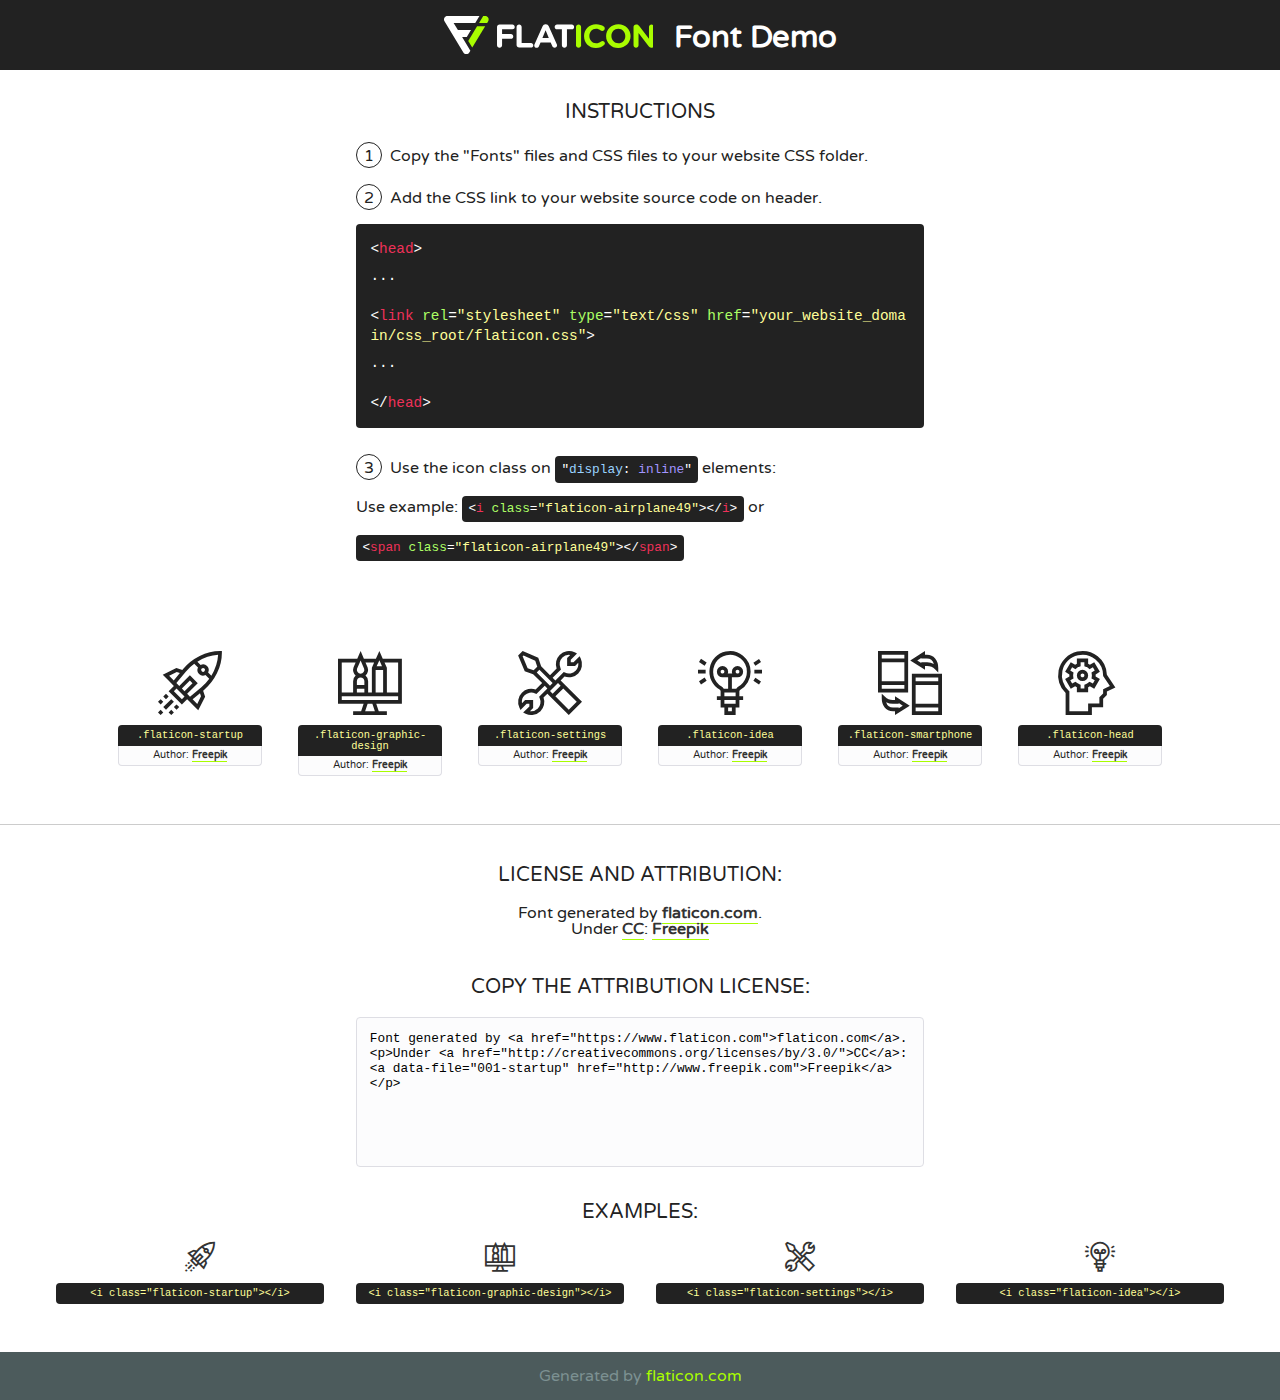
<file: templates/fonts/flaticon/font/flaticon.html>
<!DOCTYPE html>
<!--
  Flaticon icon font: Flaticon
  Creation date: 03/04/2019 06:02
-->
<html>
<!DOCTYPE html>
<html>

<head>
    <title>Flaticon WebFont</title>
    <link href="http://fonts.googleapis.com/css?family=Varela+Round" rel="stylesheet" type="text/css" />
    <link rel="stylesheet" type="text/css" href="flaticon.css">
    <meta charset="UTF-8">
    <style>
    html, body, div, span, applet, object, iframe,
    h1, h2, h3, h4, h5, h6, p, blockquote, pre,
    a, abbr, acronym, address, big, cite, code,
    del, dfn, em, img, ins, kbd, q, s, samp,
    small, strike, strong, sub, sup, tt, var,
    b, u, i, center,
    dl, dt, dd, ol, ul, li,
    fieldset, form, label, legend,
    table, caption, tbody, tfoot, thead, tr, th, td,
    article, aside, canvas, details, embed, 
    figure, figcaption, footer, header, hgroup, 
    menu, nav, output, ruby, section, summary,
    time, mark, audio, video {
        margin: 0;
        padding: 0;
        border: 0;
        font-size: 100%;
        font: inherit;
        vertical-align: baseline;
    }
    /* HTML5 display-role reset for older browsers */
    article, aside, details, figcaption, figure, 
    footer, header, hgroup, menu, nav, section {
        display: block;
    }
    body {
        line-height: 1;
    }
    ol, ul {
        list-style: none;
    }
    blockquote, q {
        quotes: none;
    }
    blockquote:before, blockquote:after,
    q:before, q:after {
        content: '';
        content: none;
    }
    table {
        border-collapse: collapse;
        border-spacing: 0;
    }
    body {
        font-family: 'Varela Round', Helvetica, Arial, sans-serif;
        font-size: 16px;
        color: #222;
    }
    a {
        color: #333;
        border-bottom: 1px solid #a9fd00;
        font-weight: bold;
        text-decoration: none;
    }
    * {
        -moz-box-sizing: border-box;
        -webkit-box-sizing: border-box;
        box-sizing: border-box;
        margin: 0;
        padding: 0;
    }
    [class^="flaticon-"]:before, [class*=" flaticon-"]:before, [class^="flaticon-"]:after, [class*=" flaticon-"]:after {
        font-family: Flaticon;
        font-size: 30px;
        font-style: normal;
        margin-left: 20px;
        color: #333;
    }
    .wrapper {
        max-width: 600px;
        margin: auto;
        padding: 0 1em;
    }
    .title {
        font-size: 1.25em;
        text-align: center;
        margin-bottom: 1em;
        text-transform: uppercase;
    }
    header {
        text-align: center;
        background-color: #222;
        color: #fff;
        padding: 1em;
    }
    header .logo {
        width: 210px;
        height: 38px;
        display: inline-block;
        vertical-align: middle;
        margin-right: 1em;
        border: none;
    }
    header strong {
        font-size: 1.95em;
        font-weight: bold;
        vertical-align: middle;
        margin-top: 5px;
        display: inline-block;
    }
    .demo {
        margin: 2em auto;
        line-height: 1.25em;
    }
    .demo ul li {
        margin-bottom: 1em;
    }
    .demo ul li .num {
        color: #222;
        border-radius: 20px;
        display: inline-block;
        width: 26px;
        padding: 3px;
        height: 26px;
        text-align: center;
        margin-right: 0.5em;
        border: 1px solid #222;
    }
    .demo ul li code {
        background-color: #222;
        border-radius: 4px;
        padding: 0.25em 0.5em;
        display: inline-block;
        color: #fff;
        font-family: Consolas,Monaco,Lucida Console,Liberation Mono,DejaVu Sans Mono,Bitstream Vera Sans Mono,Courier New, monospace;
        font-weight: lighter;
        margin-top: 1em;
        font-size: 0.8em;
        word-break: break-all;
    }
    .demo ul li code.big {
        padding: 1em;
        font-size: 0.9em;
    }
    .demo ul li code .red {
        color: #EF3159;
    }
    .demo ul li code .green {
        color: #ACFF65;
    }
    .demo ul li code .yellow {
        color: #FFFF99;
    }
    .demo ul li code .blue {
        color: #99D3FF;
    }
    .demo ul li code .purple {
        color: #A295FF;
    }
    .demo ul li code .dots {
        margin-top: 0.5em;
        display: block;
    }
    #glyphs {
        border-bottom: 1px solid #ccc;
        padding: 2em 0;
        text-align: center;
    }
    .glyph {
        display: inline-block;
        width: 9em;
        margin: 1em;
        text-align: center;
        vertical-align: top;
        background: #FFF;
    }
    .glyph .glyph-icon {
        padding: 10px;
        display: block;
        font-family:"Flaticon";
        font-size: 64px;
        line-height: 1;
    }
    .glyph .glyph-icon:before {
        font-size: 64px;
        color: #222;
        margin-left: 0;
    }
    .class-name {
        font-size: 0.65em;
        background-color: #222;
        color: #fff;
        border-radius: 4px 4px 0 0;
        padding: 0.5em;
        color: #FFFF99;
        font-family: Consolas,Monaco,Lucida Console,Liberation Mono,DejaVu Sans Mono,Bitstream Vera Sans Mono,Courier New, monospace;
    }
    .author-name {
        font-size: 0.6em;
        background-color: #fcfcfd;
        border: 1px solid #DEDEE4;
        border-top: 0;
        border-radius: 0 0 4px 4px;
        padding: 0.5em;
    }
    .class-name:last-child {
        font-size: 10px;
        color:#888;
    }
    .class-name:last-child a {
        font-size: 10px;
        color:#555;
    }
    .class-name:last-child a:hover {
        color:#a9fd00;
    }
    .glyph > input {
        display: block;
        width: 100px;
        margin: 5px auto;
        text-align: center;
        font-size: 12px;
        cursor: text;
    }
    .glyph > input.icon-input {
        font-family:"Flaticon";
        font-size: 16px;
        margin-bottom: 10px;
    }
    .attribution .title {
        margin-top: 2em;
    }
    .attribution textarea {
        background-color: #fcfcfd;
        padding: 1em;
        border: none;
        box-shadow: none;
        border: 1px solid #DEDEE4;
        border-radius: 4px;
        resize: none;
        width: 100%;
        height: 150px;
        font-size: 0.8em;
        font-family: Consolas,Monaco,Lucida Console,Liberation Mono,DejaVu Sans Mono,Bitstream Vera Sans Mono,Courier New, monospace;
        -webkit-appearance: none;
    }
    .iconsuse {
        margin: 2em auto;
        text-align: center;
        max-width: 1200px;
    }
    .iconsuse:after {
        content: '';
        display: table;
        clear: both;
    }
    .iconsuse .image {
        float: left;
        width: 25%;
        padding: 0 1em;
    }
    .iconsuse .image p {
        margin-bottom: 1em;
    }
    .iconsuse .image span {
        display: block;
        font-size: 0.65em;
        background-color: #222;
        color: #fff;
        border-radius: 4px;
        padding: 0.5em;
        color: #FFFF99;
        margin-top: 1em;
        font-family: Consolas,Monaco,Lucida Console,Liberation Mono,DejaVu Sans Mono,Bitstream Vera Sans Mono,Courier New, monospace;
    }
    #footer {
        text-align: center;
        background-color: #4C5B5C;
        color: #7c9192;
        padding: 1em;
    }
    #footer a {
        border: none;
        color: #a9fd00;
        font-weight: normal;
    }
    @media (max-width: 960px) {
        .iconsuse .image {
            width: 50%;
        }
    }
    @media (max-width: 560px) {
        .iconsuse .image {
            width: 100%;
        }
    }
    </style>
</head>

<body class="characters-off">

    <header>
        <a href="https://www.flaticon.com" target="_blank" class="logo">
            <svg version="1.1" xmlns="http://www.w3.org/2000/svg" xmlns:xlink="http://www.w3.org/1999/xlink" xmlns:a="http://ns.adobe.com/AdobeSVGViewerExtensions/3.0/" viewBox="0 0 560.875 102.036" enable-background="new 0 0 560.875 102.036" xml:space="preserve">
                <defs>
                </defs>
                <g>
                    <g class="letters">
                        <path fill="#ffffff" d="M141.596,29.675c0-3.777,2.985-6.767,6.764-6.767h34.438c3.426,0,6.15,2.728,6.15,6.15
                        c0,3.43-2.724,6.149-6.15,6.149h-27.674v13.091h23.719c3.429,0,6.151,2.724,6.151,6.15c0,3.43-2.723,6.149-6.151,6.149h-23.719
                        v17.574c0,3.773-2.986,6.761-6.764,6.761c-3.779,0-6.764-2.989-6.764-6.761V29.675z"></path>
                        <path fill="#ffffff" d="M193.844,29.149c0-3.781,2.985-6.767,6.764-6.767c3.776,0,6.763,2.985,6.763,6.767v42.957h25.039
                        c3.426,0,6.149,2.726,6.149,6.153c0,3.425-2.723,6.15-6.149,6.15h-31.802c-3.779,0-6.764-2.986-6.764-6.768V29.149z"></path>
                        <path fill="#ffffff" d="M241.891,75.71l21.438-48.407c1.492-3.341,4.215-5.357,7.906-5.357h0.792
                        c3.686,0,6.323,2.017,7.815,5.357l21.439,48.407c0.436,0.967,0.701,1.845,0.701,2.723c0,3.602-2.809,6.501-6.414,6.501
                        c-3.161,0-5.269-1.845-6.499-4.655l-4.132-9.661h-27.059l-4.301,10.102c-1.144,2.631-3.426,4.214-6.237,4.214
                        c-3.517,0-6.24-2.81-6.24-6.325C241.1,77.64,241.451,76.677,241.891,75.71z M279.932,58.666l-8.521-20.297l-8.526,20.297H279.932
                        z"></path>
                        <path fill="#ffffff" d="M314.864,35.387H301.86c-3.429,0-6.239-2.813-6.239-6.238c0-3.429,2.811-6.24,6.239-6.24h39.533
                        c3.426,0,6.237,2.811,6.237,6.24c0,3.425-2.811,6.238-6.237,6.238h-13.001v42.785c0,3.773-2.99,6.761-6.764,6.761
                        c-3.779,0-6.764-2.989-6.764-6.761V35.387z"></path>
                        <path fill="#A9FD00" d="M352.615,29.149c0-3.781,2.985-6.767,6.767-6.767c3.774,0,6.761,2.985,6.761,6.767v49.024
                        c0,3.773-2.987,6.761-6.761,6.761c-3.781,0-6.767-2.989-6.767-6.761V29.149z"></path>
                        <path fill="#A9FD00" d="M374.132,53.836v-0.179c0-17.481,13.178-31.801,32.065-31.801c9.22,0,15.459,2.458,20.557,6.238
                        c1.402,1.054,2.637,2.985,2.637,5.357c0,3.692-2.985,6.59-6.681,6.59c-1.845,0-3.071-0.702-4.044-1.319
                        c-3.776-2.813-7.729-4.393-12.562-4.393c-10.364,0-17.831,8.611-17.831,19.154v0.173c0,10.542,7.291,19.329,17.831,19.329
                        c5.715,0,9.492-1.756,13.359-4.834c1.049-0.874,2.458-1.491,4.039-1.491c3.429,0,6.325,2.813,6.325,6.236
                        c0,2.106-1.056,3.78-2.282,4.834c-5.539,4.834-12.036,7.733-21.878,7.733C387.572,85.464,374.132,71.493,374.132,53.836z"></path>
                        <path fill="#A9FD00" d="M433.009,53.836v-0.179c0-17.481,13.79-31.801,32.766-31.801c18.981,0,32.592,14.143,32.592,31.628v0.173
                        c0,17.483-13.785,31.807-32.769,31.807C446.625,85.464,433.009,71.32,433.009,53.836z M484.224,53.836v-0.179
                        c0-10.539-7.725-19.326-18.626-19.326c-10.893,0-18.449,8.611-18.449,19.154v0.173c0,10.542,7.73,19.329,18.626,19.329
                        C476.676,72.986,484.224,64.378,484.224,53.836z"></path>
                        <path fill="#A9FD00" d="M506.233,29.321c0-3.774,2.99-6.763,6.767-6.763h1.401c3.252,0,5.183,1.583,7.029,3.953l26.093,34.265
                        V29.059c0-3.692,2.99-6.677,6.681-6.677c3.683,0,6.671,2.985,6.671,6.677v48.934c0,3.78-2.987,6.765-6.764,6.765h-0.436
                        c-3.257,0-5.188-1.581-7.034-3.953l-27.056-35.492v32.944c0,3.687-2.985,6.676-6.678,6.676c-3.683,0-6.673-2.989-6.673-6.676
                        V29.321z"></path>
                    </g>
                    <g class="insignia">
                        <path fill="#ffffff" d="M48.372,56.137h12.517l11.156-18.537H37.186L25.688,18.539h57.825L94.668,0H9.271
                        C5.925,0,2.842,1.801,1.198,4.716c-1.644,2.907-1.593,6.482,0.134,9.343l50.38,83.501c1.678,2.781,4.689,4.476,7.938,4.476
                        c3.246,0,6.257-1.695,7.935-4.476l2.898-4.804L48.372,56.137z"></path>
                        <g class="i">
                            <path fill="#A9FD00" d="M93.575,18.539h0.031v0.004l21.652,0.004l2.705-4.488c1.727-2.861,1.778-6.436,0.133-9.343
                            C116.454,1.801,113.371,0,110.026,0h-5.294L93.575,18.539z"></path>
                            <polygon fill="#A9FD00" points="88.291,27.356 64.725,66.486 75.519,84.404 109.942,27.356"></polygon>
                        </g>
                    </g>
                </g>
            </svg>
        </a>
        <strong>Font Demo</strong>
    </header>


    <section class="demo wrapper">

        <p class="title">Instructions</p>

        <ul>
            <li>
                <span class="num">1</span>Copy the "Fonts" files and CSS files to your website CSS folder.
            </li>
            <li>
                <span class="num">2</span>Add the CSS link to your website source code on header.
                <code class="big">
                    &lt;<span class="red">head</span>&gt;
                    <br/><span class="dots">...</span>
                    <br/>&lt;<span class="red">link</span> <span class="green">rel</span>=<span class="yellow">"stylesheet"</span> <span class="green">type</span>=<span class="yellow">"text/css"</span> <span class="green">href</span>=<span class="yellow">"your_website_domain/css_root/flaticon.css"</span>&gt;
                    <br/><span class="dots">...</span>
                    <br/>&lt;/<span class="red">head</span>&gt;
                </code>
            </li>

            <li>
                <p>
                    <span class="num">3</span>Use the icon class on <code>"<span class="blue">display</span>:<span class="purple"> inline</span>"</code> elements:
                    <br />
                    Use example: <code>&lt;<span class="red">i</span> <span class="green">class</span>=<span class="yellow">&quot;flaticon-airplane49&quot;</span>&gt;&lt;/<span class="red">i</span>&gt;</code> or <code>&lt;<span class="red">span</span> <span class="green">class</span>=<span class="yellow">&quot;flaticon-airplane49&quot;</span>&gt;&lt;/<span class="red">span</span>&gt;</code>
            </li>
        </ul>

    </section>




   <section id="glyphs">          
    
      
        <div class="glyph"><div class="glyph-icon flaticon-startup"></div>
            <div class="class-name">.flaticon-startup</div>
            <div class="author-name">Author: <a data-file="001-startup" href="http://www.freepik.com">Freepik</a> </div> 
        </div>        
        
        <div class="glyph"><div class="glyph-icon flaticon-graphic-design"></div>
            <div class="class-name">.flaticon-graphic-design</div>
            <div class="author-name">Author: <a data-file="002-graphic-design" href="http://www.freepik.com">Freepik</a> </div> 
        </div>        
        
        <div class="glyph"><div class="glyph-icon flaticon-settings"></div>
            <div class="class-name">.flaticon-settings</div>
            <div class="author-name">Author: <a data-file="003-settings" href="http://www.freepik.com">Freepik</a> </div> 
        </div>        
        
        <div class="glyph"><div class="glyph-icon flaticon-idea"></div>
            <div class="class-name">.flaticon-idea</div>
            <div class="author-name">Author: <a data-file="004-idea" href="http://www.freepik.com">Freepik</a> </div> 
        </div>        
        
        <div class="glyph"><div class="glyph-icon flaticon-smartphone"></div>
            <div class="class-name">.flaticon-smartphone</div>
            <div class="author-name">Author: <a data-file="005-smartphone" href="http://www.freepik.com">Freepik</a> </div> 
        </div>        
        
        <div class="glyph"><div class="glyph-icon flaticon-head"></div>
            <div class="class-name">.flaticon-head</div>
            <div class="author-name">Author: <a data-file="006-head" href="http://www.freepik.com">Freepik</a> </div> 
        </div>        
        

    </section>



    <section class="attribution wrapper"   style="text-align:center;">

      <div class="title">License and attribution:</div><div class="attrDiv">Font generated by <a href="https://www.flaticon.com">flaticon.com</a>. <div><p>Under <a href="http://creativecommons.org/licenses/by/3.0/">CC</a>: <a data-file="001-startup" href="http://www.freepik.com">Freepik</a></p>  </div>
      </div>
      <div class="title">Copy the Attribution License:</div>

    <textarea onclick="this.focus();this.select();">Font generated by &lt;a href=&quot;https://www.flaticon.com&quot;&gt;flaticon.com&lt;/a&gt;. <p>Under <a href="http://creativecommons.org/licenses/by/3.0/">CC</a>: <a data-file="001-startup" href="http://www.freepik.com">Freepik</a></p>  
     </textarea>

    </section>

    <section class="iconsuse">

          <div class="title">Examples:</div>            
             
            <div class="image">
                <p>
                    <i class="glyph-icon flaticon-startup"></i> 
                    <span>&lt;i class=&quot;flaticon-startup&quot;&gt;&lt;/i&gt;</span>
                </p>
            </div>
            
            <div class="image">
                <p>
                    <i class="glyph-icon flaticon-graphic-design"></i> 
                    <span>&lt;i class=&quot;flaticon-graphic-design&quot;&gt;&lt;/i&gt;</span>
                </p>
            </div>
            
            <div class="image">
                <p>
                    <i class="glyph-icon flaticon-settings"></i> 
                    <span>&lt;i class=&quot;flaticon-settings&quot;&gt;&lt;/i&gt;</span>
                </p>
            </div>
            
            <div class="image">
                <p>
                    <i class="glyph-icon flaticon-idea"></i> 
                    <span>&lt;i class=&quot;flaticon-idea&quot;&gt;&lt;/i&gt;</span>
                </p>
            </div>
                       
        </div>
                            
    </section>

<div id="footer">
    <div>Generated by <a href="https://www.flaticon.com">flaticon.com</a>
    </div>
</div>



</body>
</html>
</file>
<file: templates/fonts/flaticon/font/flaticon.css>
/*
  	Flaticon icon font: Flaticon
  	Creation date: 03/04/2019 06:02
  	*/

@font-face {
  font-family: "Flaticon";
  src: url("./Flaticon.eot");
  src: url("./Flaticon.eot?#iefix") format("embedded-opentype"),
       url("./Flaticon.woff2") format("woff2"),
       url("./Flaticon.woff") format("woff"),
       url("./Flaticon.ttf") format("truetype"),
       url("./Flaticon.svg#Flaticon") format("svg");
  font-weight: normal;
  font-style: normal;
}

@media screen and (-webkit-min-device-pixel-ratio:0) {
  @font-face {
    font-family: "Flaticon";
    src: url("./Flaticon.svg#Flaticon") format("svg");
  }
}

[class^="flaticon-"]:before, [class*=" flaticon-"]:before,
[class^="flaticon-"]:after, [class*=" flaticon-"]:after {   
  font-family: Flaticon;
        font-style: normal;
  font-weight: normal;
  font-variant: normal;
  text-transform: none;
  line-height: 1;

  /* Better Font Rendering =========== */
  -webkit-font-smoothing: antialiased;
  -moz-osx-font-smoothing: grayscale;
}

.flaticon-startup:before { content: "\f100"; }
.flaticon-graphic-design:before { content: "\f101"; }
.flaticon-settings:before { content: "\f102"; }
.flaticon-idea:before { content: "\f103"; }
.flaticon-smartphone:before { content: "\f104"; }
.flaticon-head:before { content: "\f105"; }
</file>
